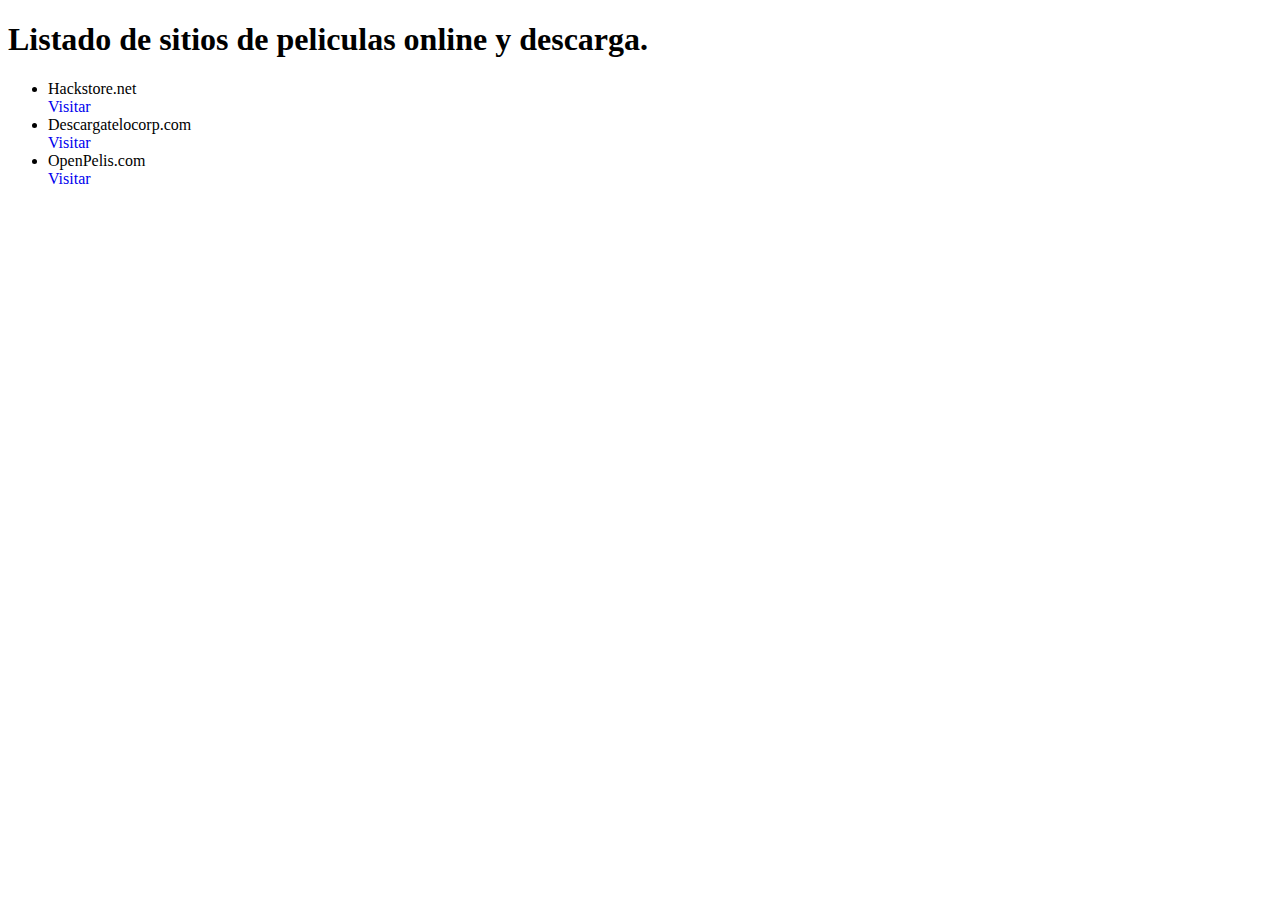
<file: object-ejemplo.html>
<!DOCTYPE html>
<html>
<head>
	<title>OBJECT</title>
	<style type="text/css">
		body {
			background: white;
			color: black;
		}
		
		a {
			text-decoration: none;
		}
	</style>
</head>
<body>
	<p>
		<h1>Listado de sitios de peliculas online y descarga.</h1>
		<ul>
			<li>Hackstore.net</li><a href="https://hackstore.net/">Visitar</a><br>

			<li>Descargatelocorp.com</li><a href="https://www.descargatelocorp.com/">Visitar</a><br>

			<li>OpenPelis.com</li><a href="https://www.openpelis.com/">Visitar</a>
		</ul>
	</p>
</body>
</html>
</file>
